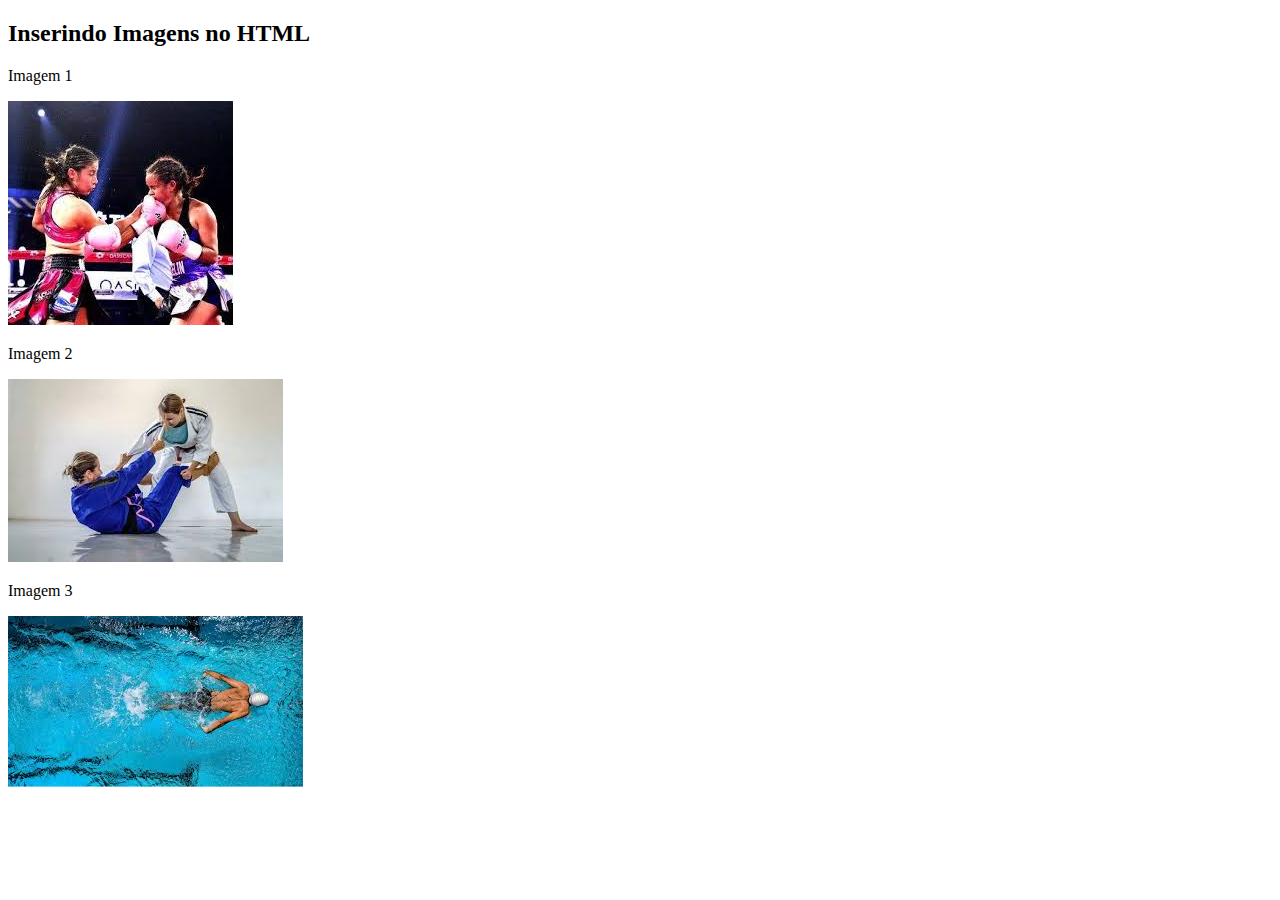
<file: index.html>
<!DOCTYPE html>
<meta charset="UTF-8">
<html> 
<head>
    <link rel="stylesheet" href="style.css"> <!--Para conceter ao css--> 
    <title>Atividade 4</title>
</head>
<body>
    <h2>Inserindo Imagens no HTML</h2>
    <p> Imagem 1</p>
        <img src="boxe.jpg" alt="boxe, esporte de luta">

    <p> Imagem 2</p>
       <img src="jiujtsu.jpg" alt="Jiu-jitsu, espote">

    <p>Imagem 3</p>
      <img src="natação.jpg"  alt="natação, esporte">
</body>
</html>
</file>
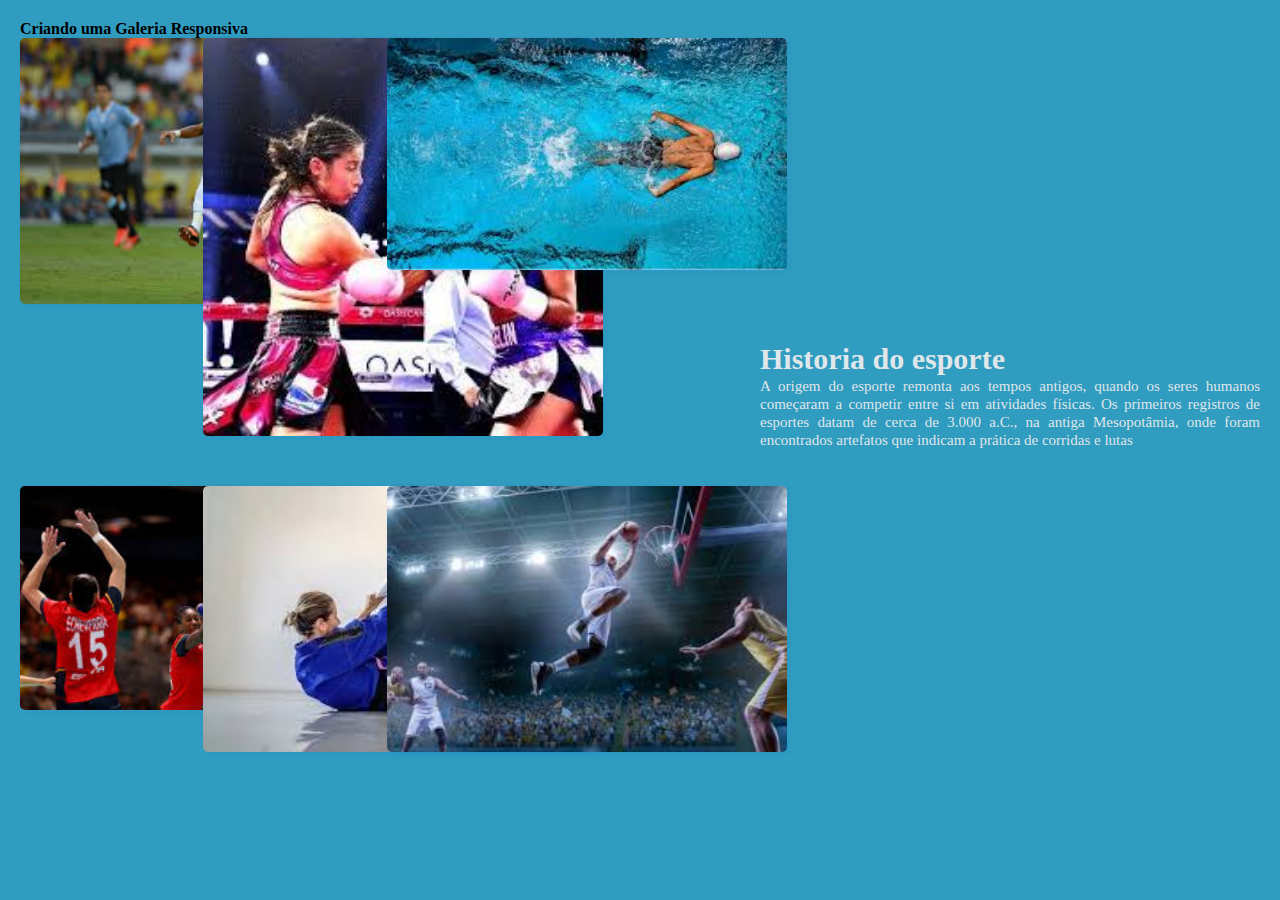
<file: atividade4.html>
<!DOCTYPE html>
<meta charset="UTF-8">
<html> 
<head>
    <title>Atividade 4</title>
    <style>
               * {
            margin: 0;
            padding: 0;
            box-sizing: border-box;
        }
        body {
            font-family: 'Times New Roman';
            background-color: hsl(195, 60%, 47%);
            padding: 20px;
        }
        .galeria-container {
            display: flex;
            justify-content: space-between;
            align-items: center;
            gap: 20px;
        }

        .galeria {
            display: grid;
            grid-template-columns: repeat(3, 1fr);
            gap: 50px;
            max-width: 500px;
            margin-right: 30px;
        }
        .galeria img {
            width: 300%;
            height: 180;
            object-fit: cover;
            border-radius: 5px;
            box-shadow: 2px 2px 5px #0677e11a;
        }
        .texto {
            max-width: 500px;
            font-family: "georgia",serif;
            font-size: 15px;
            color: #f3efefea;
            text-align: justify;
            line-height: 1.2;
        }
        @media (max-widht:768px) {
            .galeria { 
                grid-template-columns: repeat(2, 1rf);
            }
        }
        @media (max-width:480px ) {
            .galeria {
                grid-template-columns: 1fr; 
            }
        }
            .galeria img:hover {
            transform: scale(1.05);
        }
    </style>
</head>

<body>
    <h4>Criando uma Galeria Responsiva</h4>
    <div class="galeria-container">
        <div class=" galeria" >
        <img src="futebol.jpg" alt="Imagem 1">
        <img src="boxe.jpg" alt="Imagem 2">
        <img src="natação.jpg" alt="Imagem 3">
        <img src="handebol.jpg" alt="Imagem 4">
        <img src="jiujtsu.jpg" alt="Imagem 5">
        <img src="basqutebol.jpg" alt="Imagem 6">
        </div>

    <div class=" texto">
        <h1>Historia do esporte</h1>
        <p> A origem do esporte remonta aos tempos antigos, quando os seres humanos começaram a 
            competir entre si em atividades físicas. Os primeiros registros de esportes datam de cerca 
            de 3.000 a.C., na antiga Mesopotâmia,
             onde foram encontrados artefatos que indicam a prática de corridas e lutas </p>
    </div>
    </div>

</body>
</html>
</file>
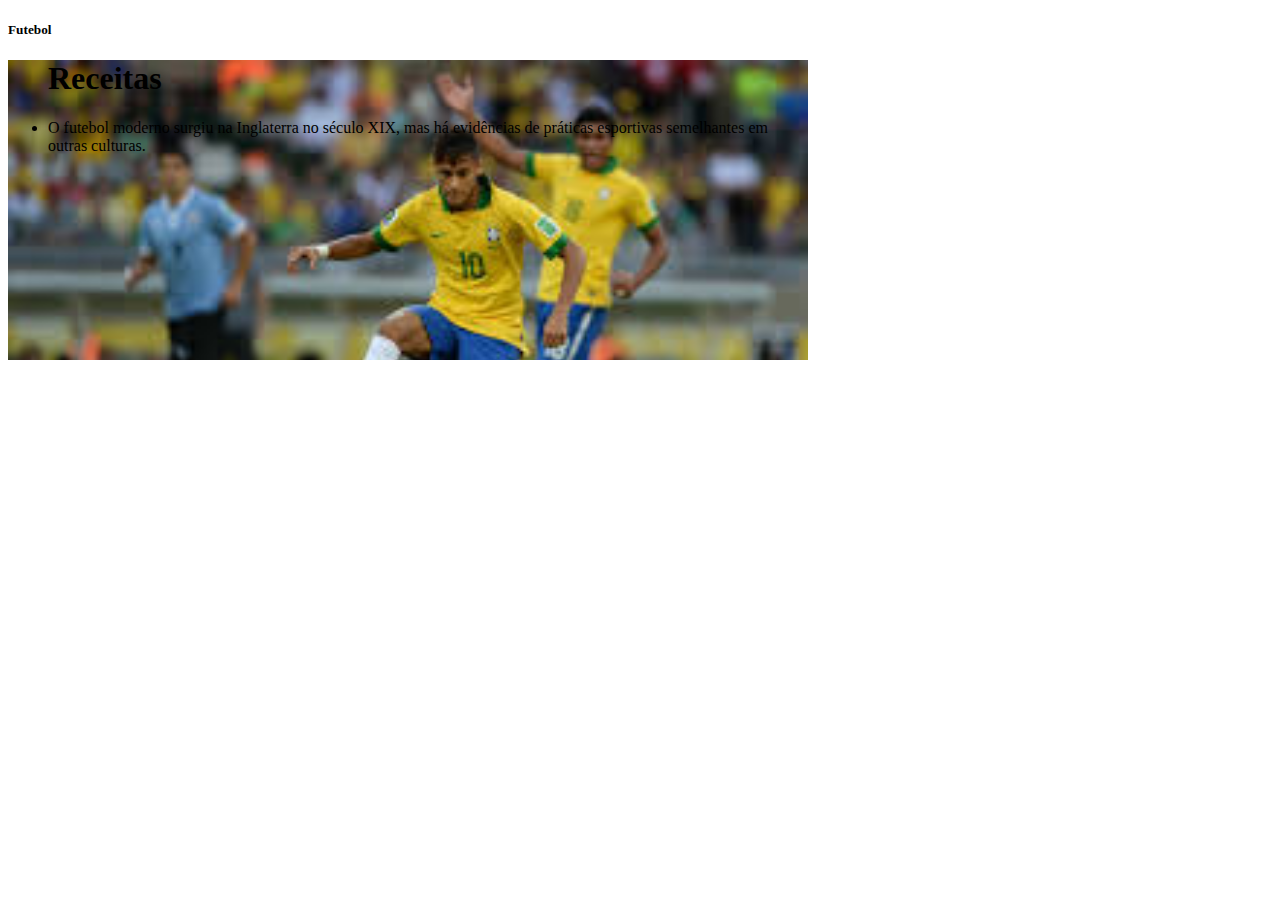
<file: att4.html>
<!DOCTYPE html>
<meta charset="UTF-8">
<html> 
<head>
    
    <title>Atividade 4</title>
    <style> 
        .banner {
      width: 800px;
      height: 300px;
      background-image: url(futebol.jpg);
      background-size: cover;
        }
    </style>
</head>

<body>
    <h5>Futebol</h5>
    <div class=" banner">
        <ul>
            <p><h1> Receitas</h1></p>
                <li> O futebol moderno surgiu na Inglaterra no século XIX, 
                    mas há evidências de práticas esportivas semelhantes em outras culturas. 
                </li>
        </ul>
        
    </div>
    
</body>
</html>
</file>
<file: style.css>
img {
    max-width: 500px; 
    height: auto; 
    transition: 0.3s ease-in-out; 
}

img:hover {
    transform: scale(1.1); 
}
.galeria img {
    width: 200%;
    height: auto;
    border-radius: 5px;
    box-shadow: 2px 2px 5px #0677e11a;
}
</file>
